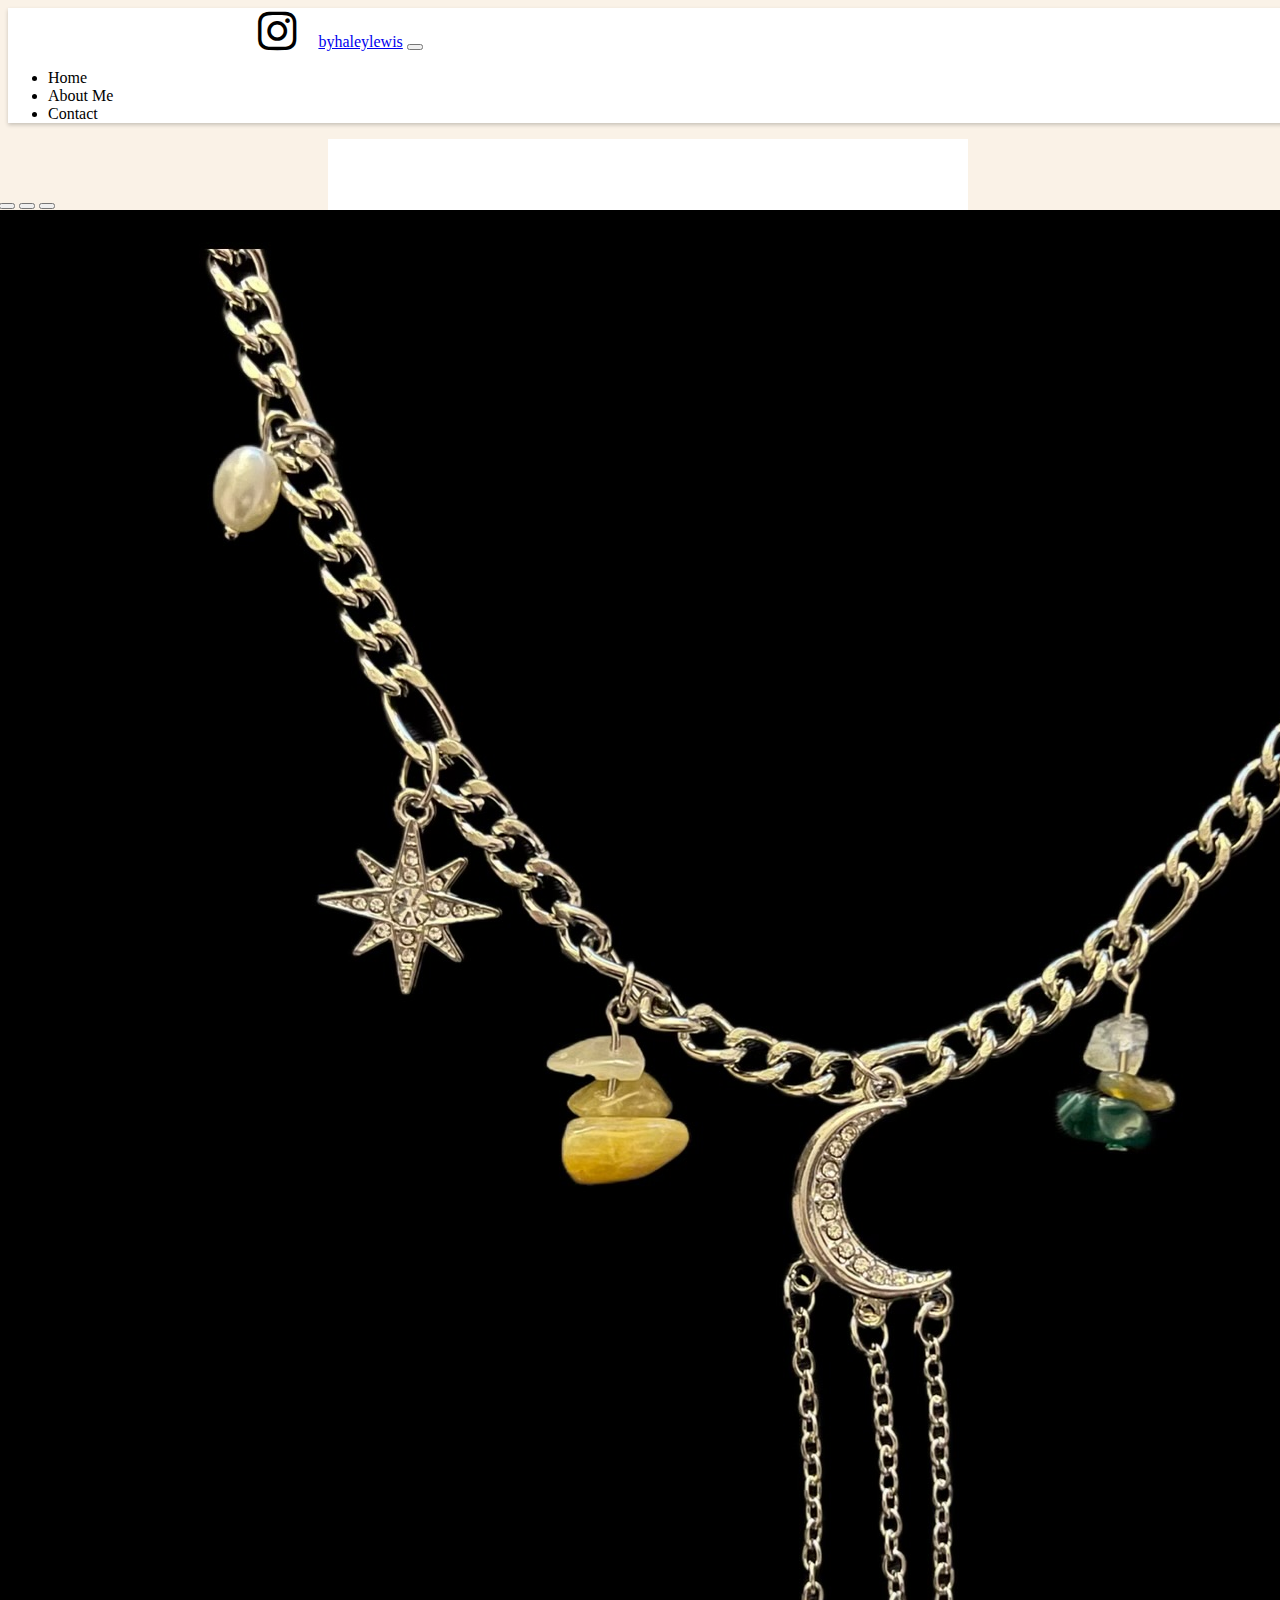
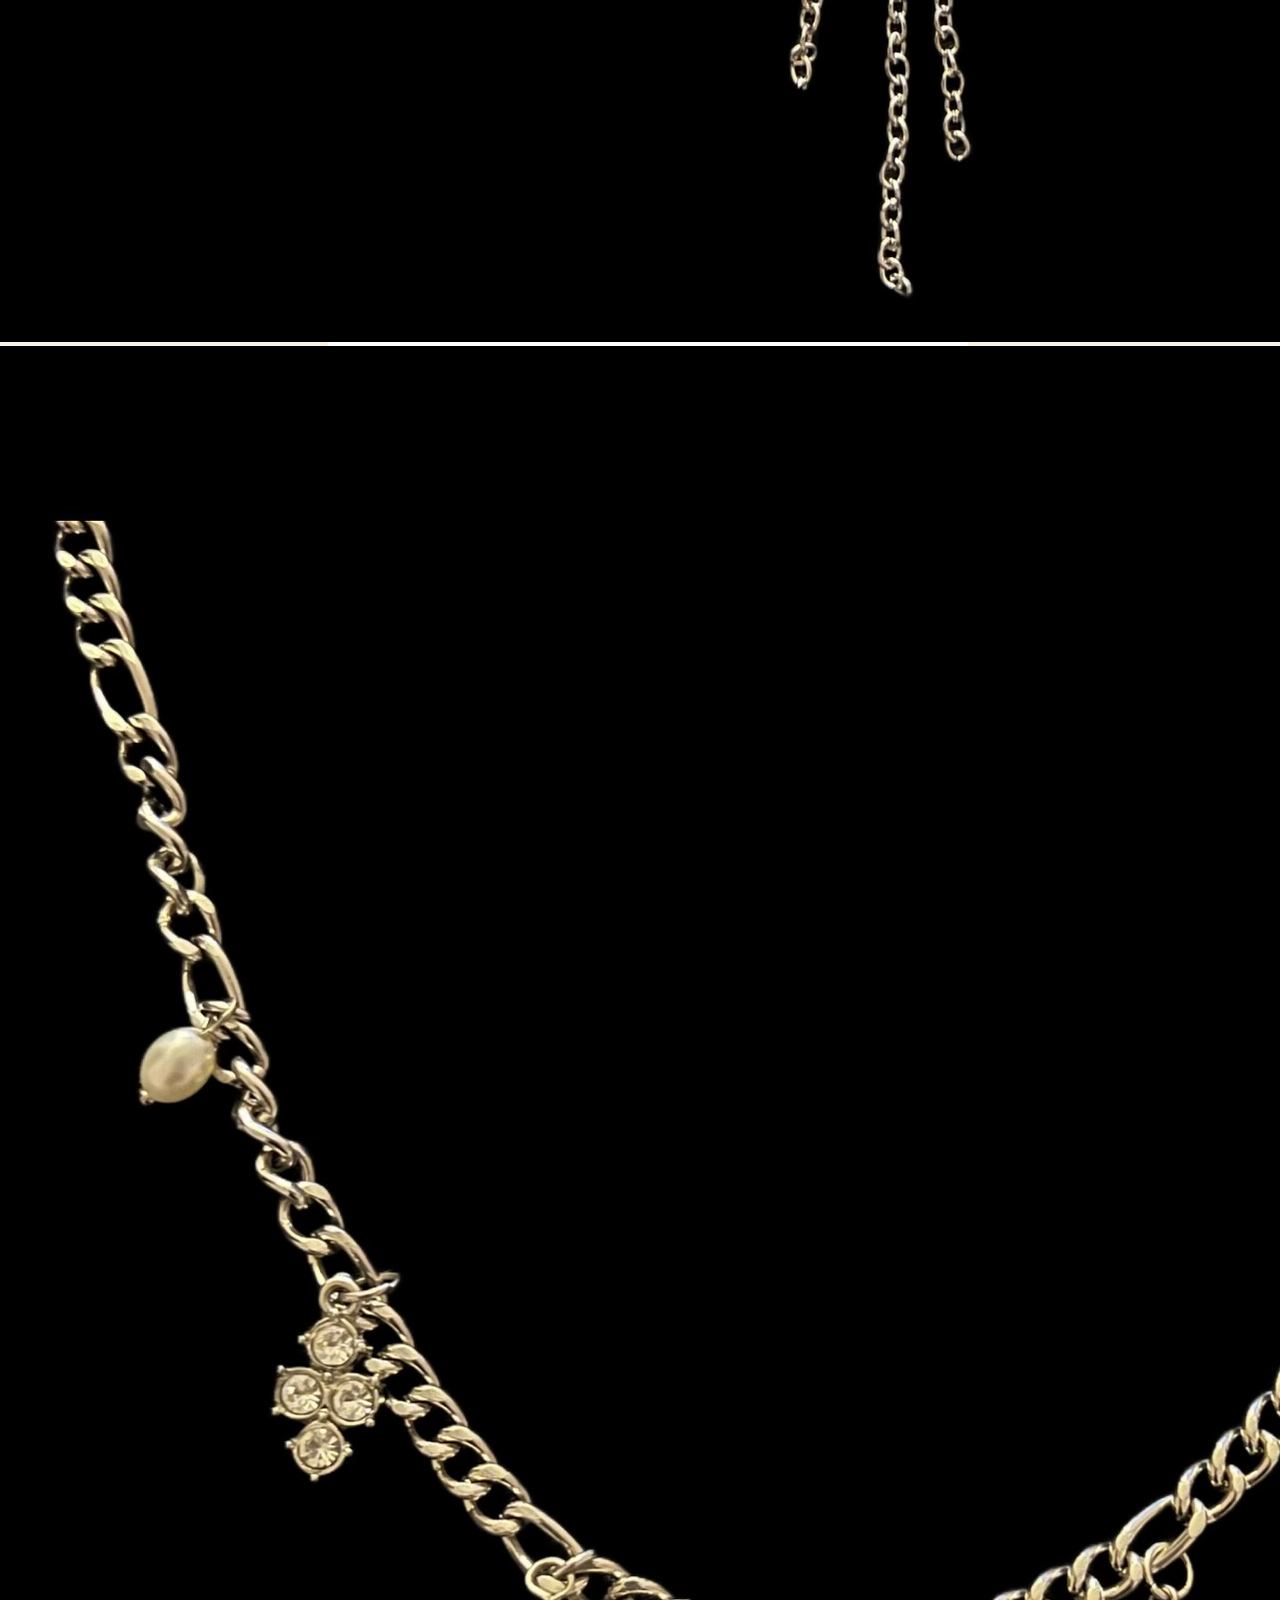
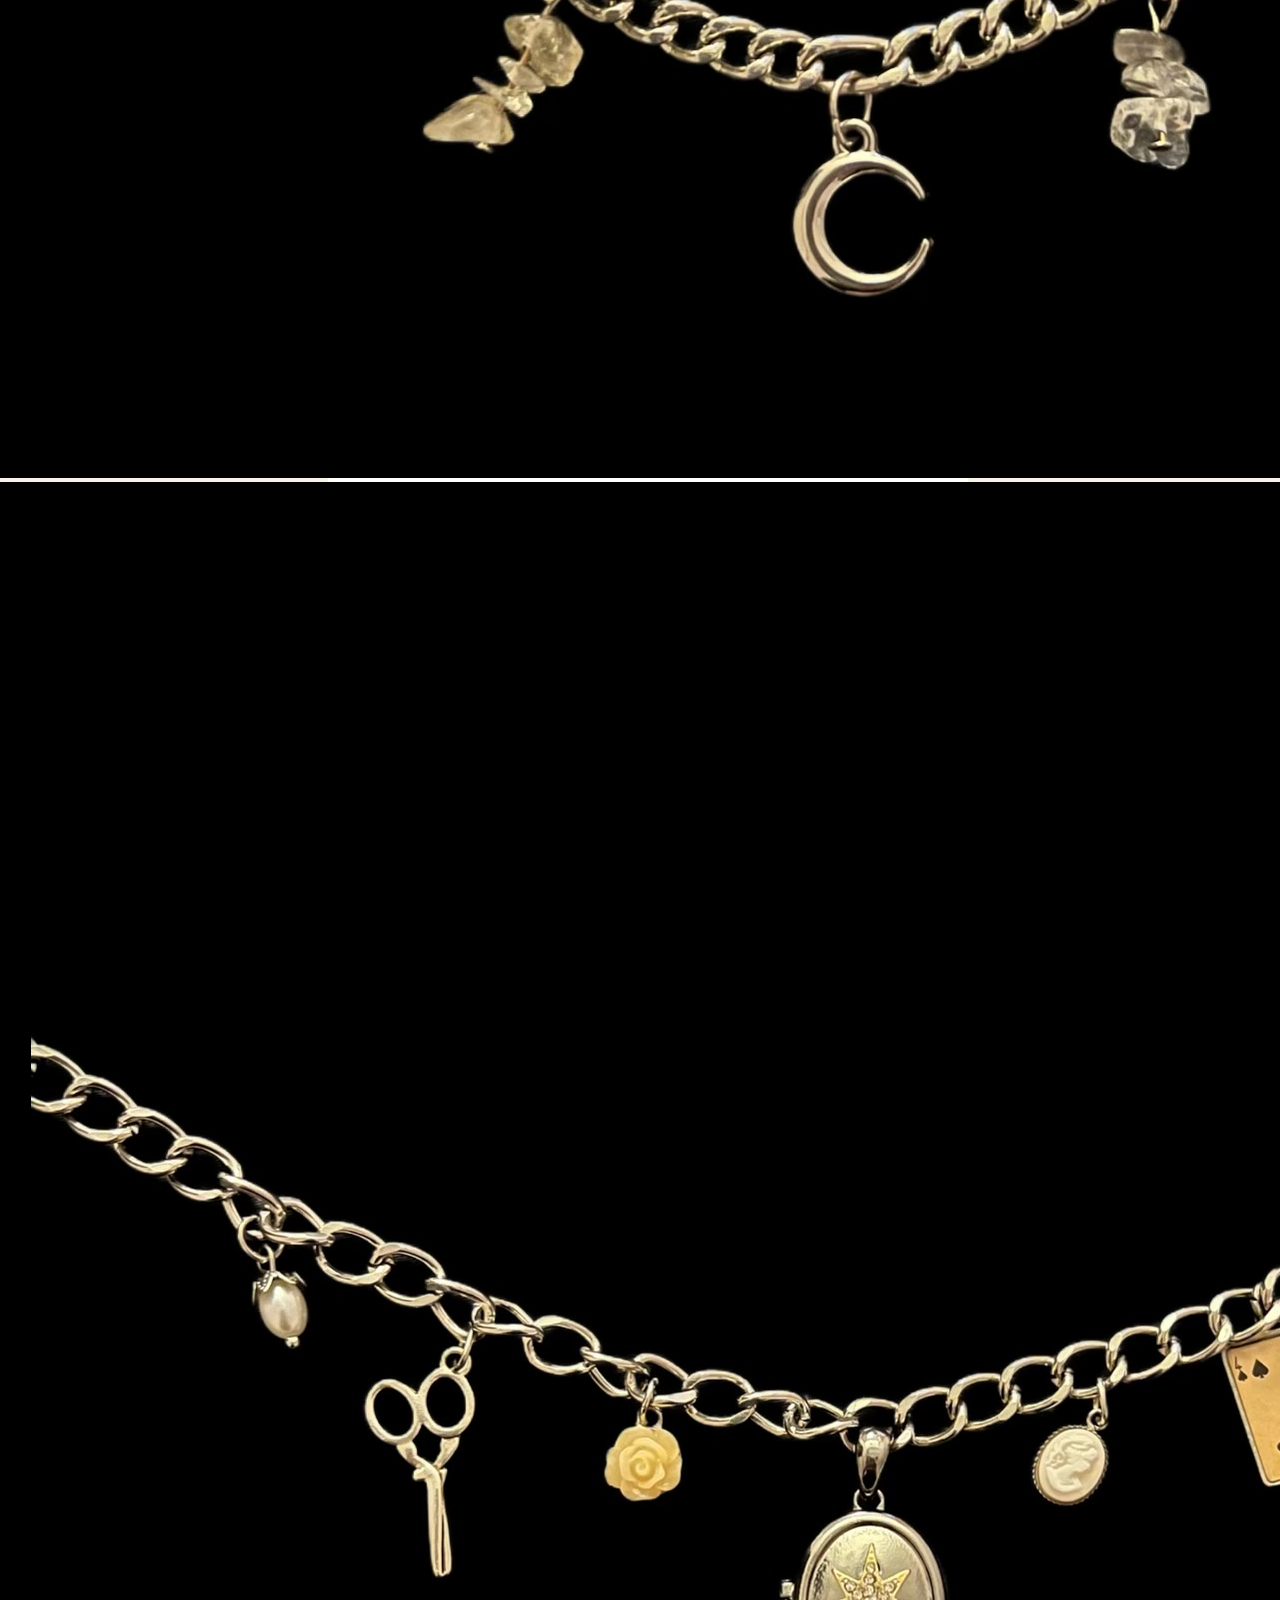
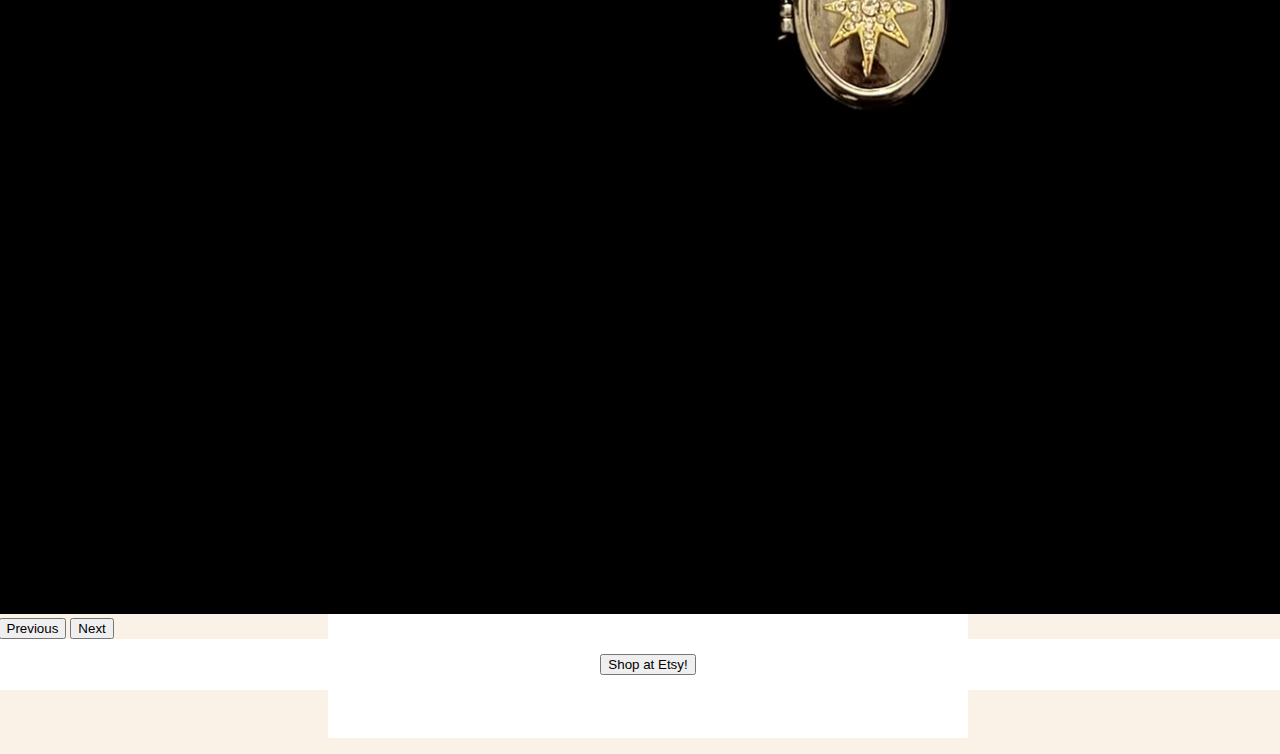
<file: index.html>
<!DOCTYPE html>
<html lang="en">
<head>
    <meta charset="UTF-8">
    <meta http-equiv="X-UA-Compatible" content="IE=edge">
    <meta name="viewport" content="width=device-width, initial-scale=1.0">
    <title>byhaleylewis</title>
    <link rel="stylesheet" href="https://cdnjs.cloudflare.com/ajax/libs/font-awesome/4.7.0/css/font-awesome.min.css">
    <link href="https://cdn.jsdelivr.net/npm/bootstrap@5.2.3/dist/css/bootstrap.min.css" rel="stylesheet" integrity="sha384-rbsA2VBKQhggwzxH7pPCaAqO46MgnOM80zW1RWuH61DGLwZJEdK2Kadq2F9CUG65" crossorigin="anonymous">
    <link rel="stylesheet" href="/css/main.css">
</head>

<body>
    <header>
      <!-- Navbar -->
      <nav class="navbar navbar-expand-lg">
        <div class="container-fluid">
          <a href="https://www.instagram.com/byhaleylewis"><i class="fa fa-instagram icon" style="font-size:45px;color:black;padding-right: 17.42px;"></i></a>
          <a class="navbar-brand" href="#">byhaleylewis</a>
          <button class="navbar-toggler" type="button" data-bs-toggle="collapse" data-bs-target="#navbarNav" aria-controls="navbarNav" aria-expanded="false" aria-label="Toggle navigation">
            <span class="navbar-toggler-icon"></span>
          </button>
          <div class="collapse navbar-collapse" id="navbarNav">
            <ul class="navbar-nav">
              <li class="nav-item">
                <a class="nav-link active" aria-current="page" href="index.html">Home</a>
              </li>
              <li class="nav-item">
                <a class="nav-link" href="About me.html">About Me</a>
              </li>
              <li class="nav-item">
                <a class="nav-link" href="Contact.html">Contact</a>
              </li>
            </ul>
          </div>
        </div>
      </nav>
    </header>
    <div class="index-container">
      <main>
        <!-- Image Carousel -->
        <div class="carousel-container">
          <div id="carouselExampleIndicators" class="carousel slide d-flex justify-content-center" data-bs-ride="false">
              <div class="carousel-indicators">
                <button type="button" data-bs-target="#carouselExampleIndicators" data-bs-slide-to="0" class="active" aria-current="true" aria-label="Slide 1"></button>
                <button type="button" data-bs-target="#carouselExampleIndicators" data-bs-slide-to="1" aria-label="Slide 2"></button>
                <button type="button" data-bs-target="#carouselExampleIndicators" data-bs-slide-to="2" aria-label="Slide 3"></button>
              </div>
              <div class="carousel-inner">
                <div class="carousel-item active">
                  <img src="/images/Necklace 1.jpg" class="d-block w-100" alt="Necklace1">
                </div>
                <div class="carousel-item">
                  <img src="/images/Necklace 2.jpg" class="d-block w-100" alt="Necklace2">
                </div>
                <div class="carousel-item">
                  <img src="/images/Necklace 3.jpg" class="d-block w-100" alt="Necklace3">
                </div>
              </div>
              <button class="carousel-control-prev" type="button" data-bs-target="#carouselExampleIndicators" data-bs-slide="prev">
                <span class="carousel-control-prev-icon" aria-hidden="true"></span>
                <span class="visually-hidden">Previous</span>
              </button>
              <button class="carousel-control-next" type="button" data-bs-target="#carouselExampleIndicators" data-bs-slide="next">
                <span class="carousel-control-next-icon" aria-hidden="true"></span>
                <span class="visually-hidden">Next</span>
              </button>
            </div>
          <div class="etsy-button">
            <a href="https://www.etsy.com/shop/byhaleylewis"><button type="button" class="btn btn-secondary">Shop at Etsy!</button></a>
          </div>
        </div>
  
        <!-- Etsy button -->
        
  
        
        
        
        
  
      </main>
    </div>
    
    
    <footer>

    </footer>

    <script src="https://cdn.jsdelivr.net/npm/bootstrap@5.2.3/dist/js/bootstrap.bundle.min.js" integrity="sha384-kenU1KFdBIe4zVF0s0G1M5b4hcpxyD9F7jL+jjXkk+Q2h455rYXK/7HAuoJl+0I4" crossorigin="anonymous"></script>
</body>
</html>
</file>
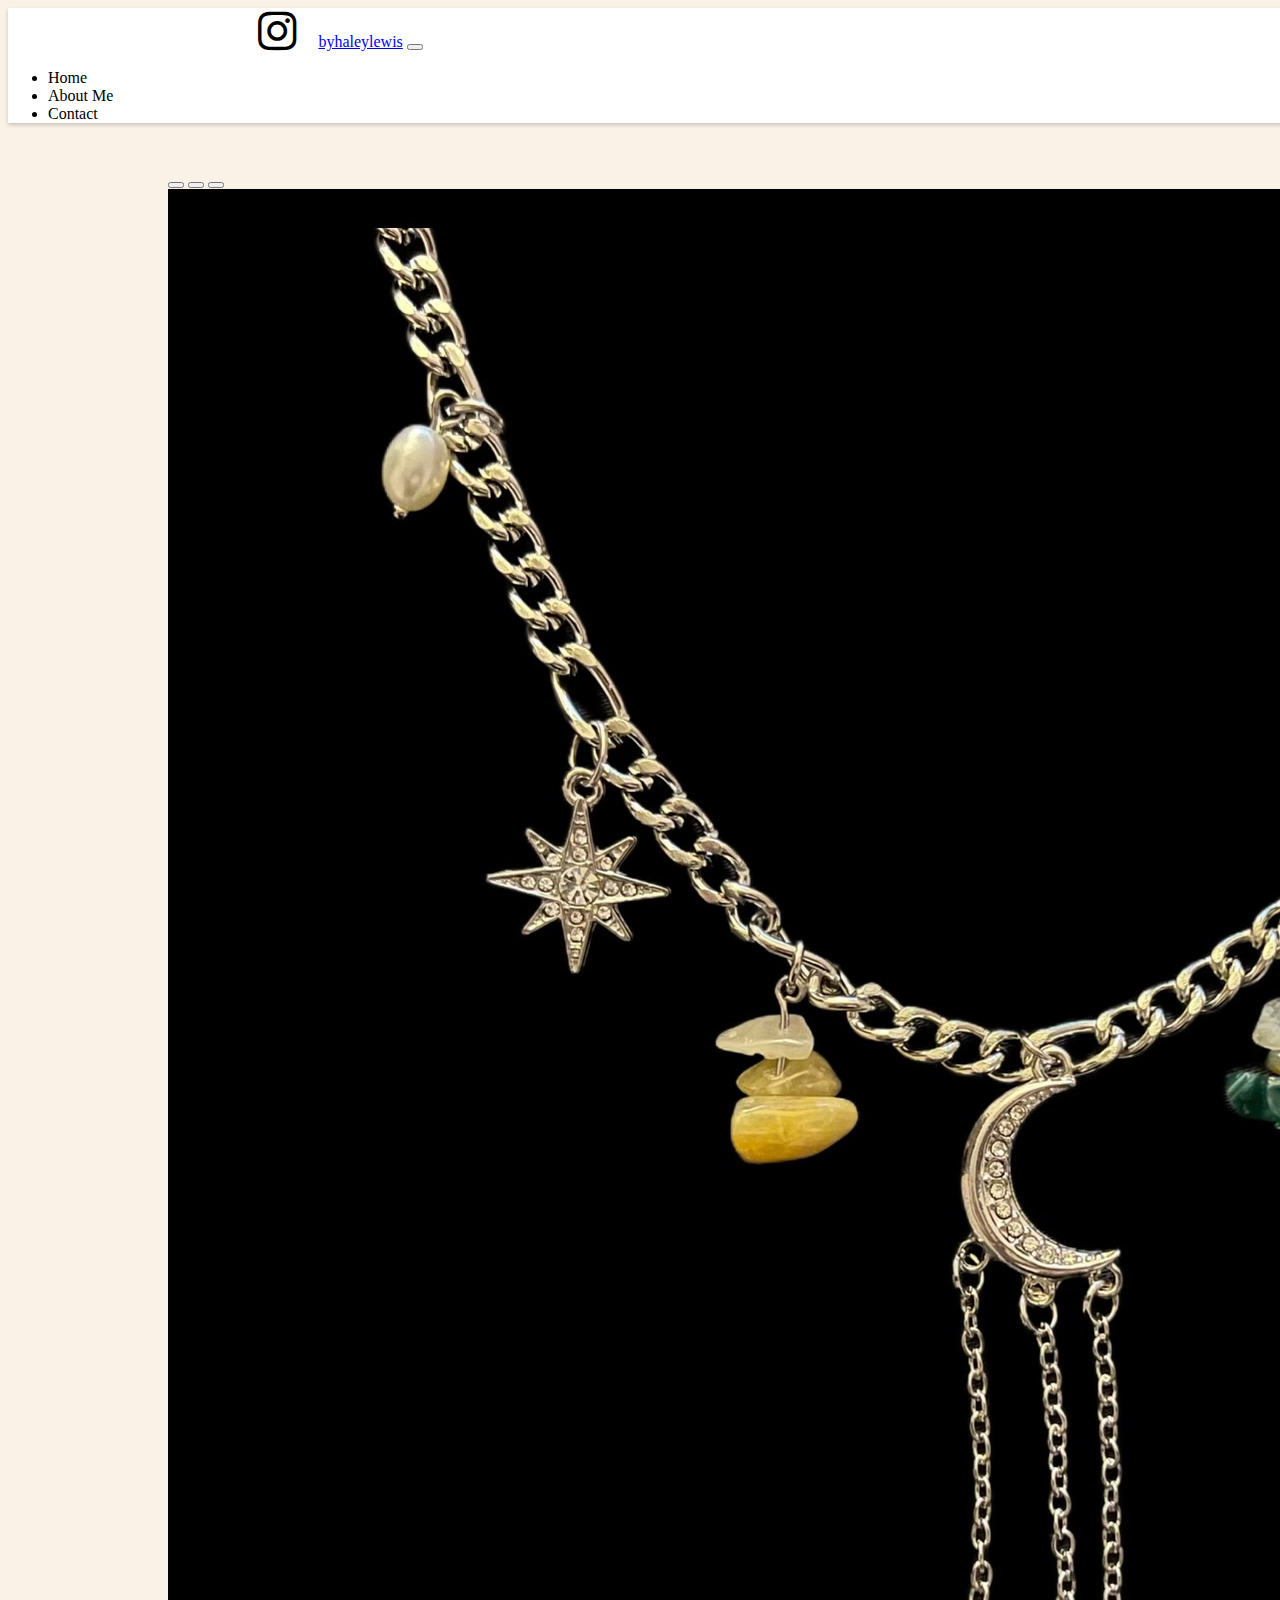
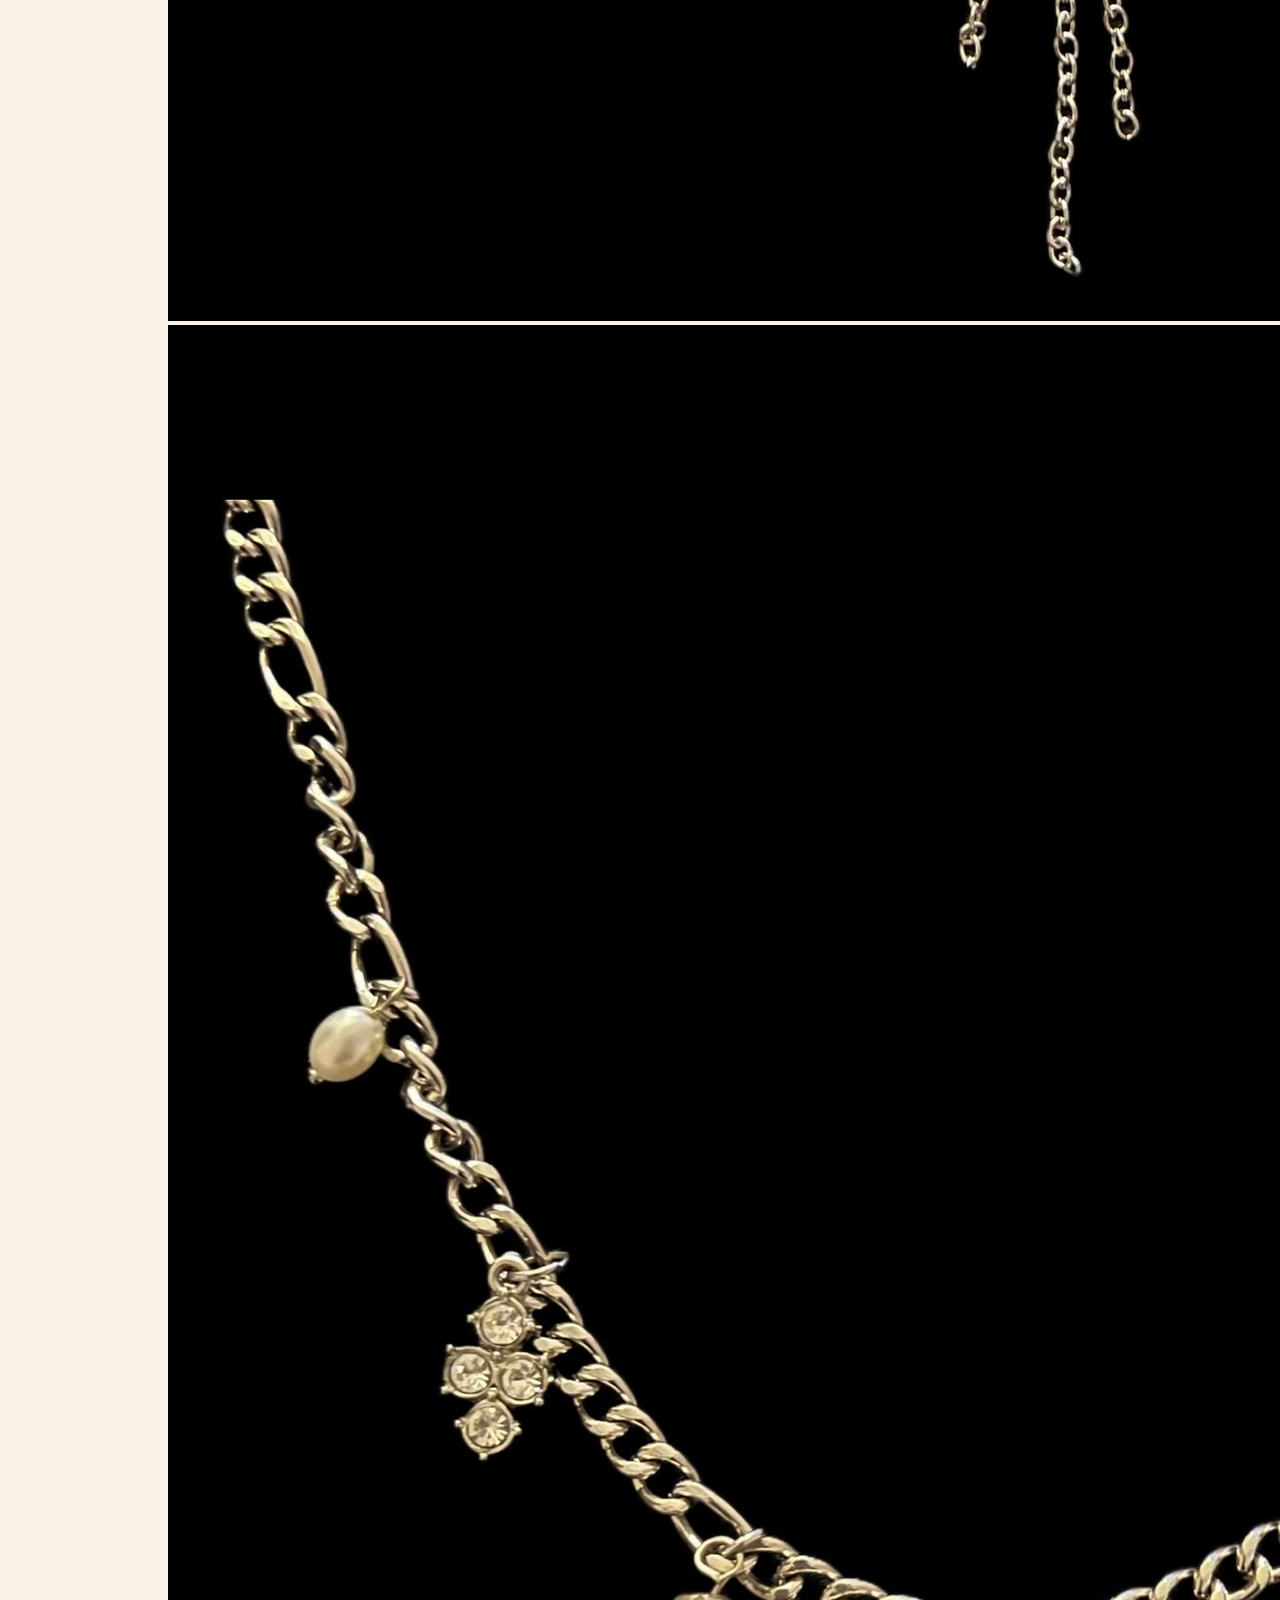
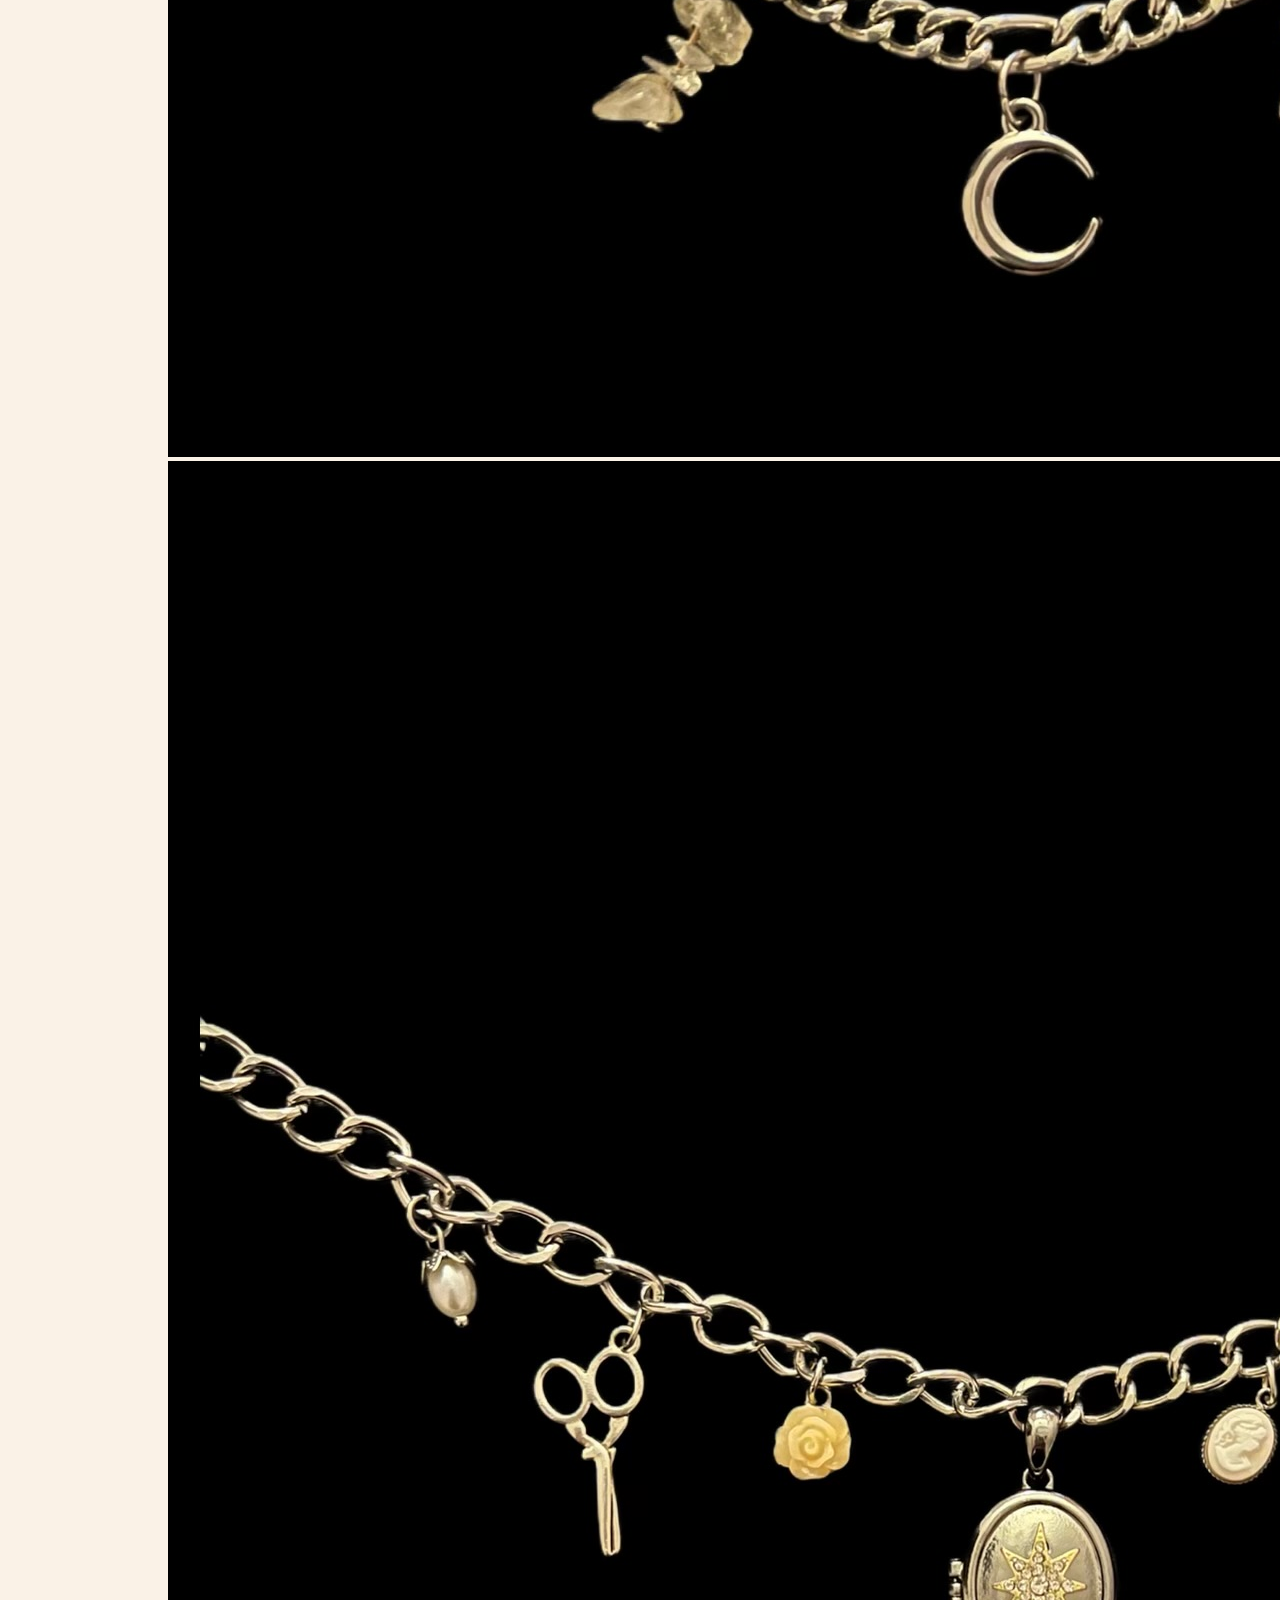
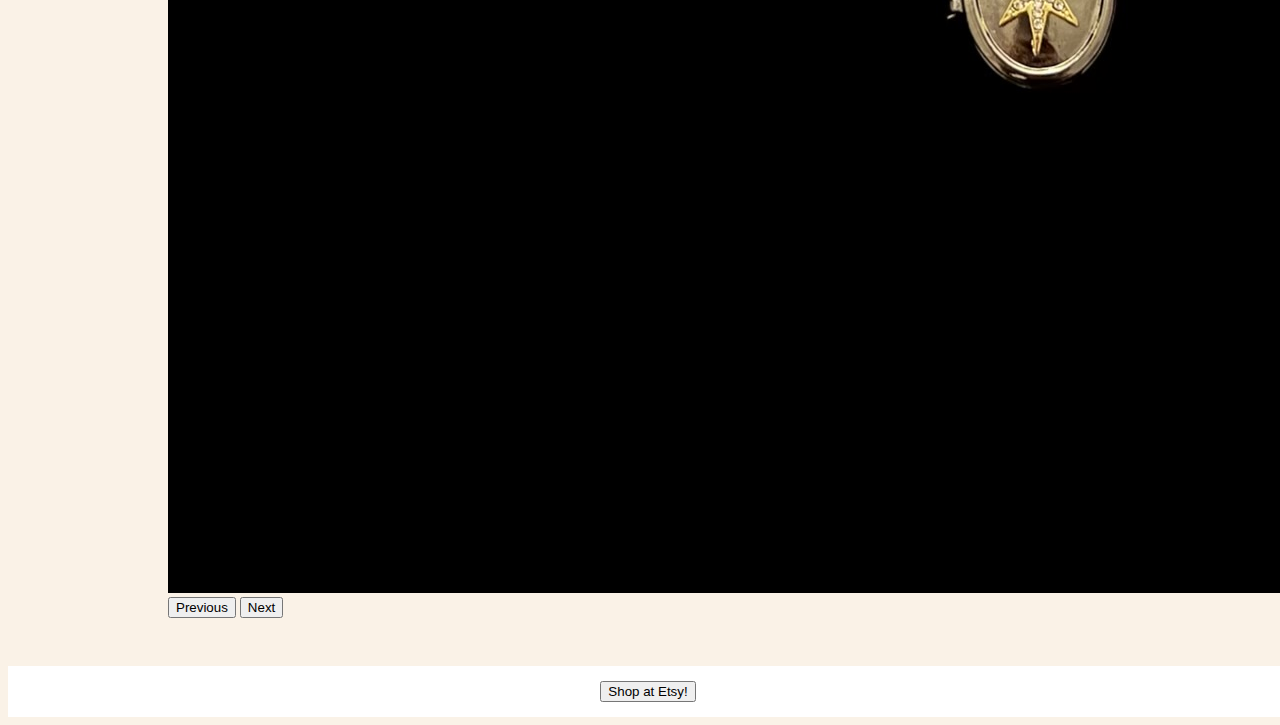
<file: html/index.html>
<!DOCTYPE html>
<html lang="en">
<head>
    <meta charset="UTF-8">
    <meta http-equiv="X-UA-Compatible" content="IE=edge">
    <meta name="viewport" content="width=device-width, initial-scale=1.0">
    <title>Document</title>
    <link rel="stylesheet" href="https://cdnjs.cloudflare.com/ajax/libs/font-awesome/4.7.0/css/font-awesome.min.css">
    <link href="https://cdn.jsdelivr.net/npm/bootstrap@5.2.3/dist/css/bootstrap.min.css" rel="stylesheet" integrity="sha384-rbsA2VBKQhggwzxH7pPCaAqO46MgnOM80zW1RWuH61DGLwZJEdK2Kadq2F9CUG65" crossorigin="anonymous">
    <link rel="stylesheet" href="/css/main.css">
</head>

<body>
    <header>
      <!-- Navbar -->
      <nav class="navbar navbar-expand-lg">
        <div class="container-fluid">
          <a href="https://www.instagram.com/byhaleylewis"><i class="fa fa-instagram icon" style="font-size:45px;color:black;padding-right: 17.42px;"></i></a>
          <a class="navbar-brand" href="#">byhaleylewis</a>
          <button class="navbar-toggler" type="button" data-bs-toggle="collapse" data-bs-target="#navbarNav" aria-controls="navbarNav" aria-expanded="false" aria-label="Toggle navigation">
            <span class="navbar-toggler-icon"></span>
          </button>
          <div class="collapse navbar-collapse" id="navbarNav">
            <ul class="navbar-nav">
              <li class="nav-item">
                <a class="nav-link active" aria-current="page" href="#">Home</a>
              </li>
              <li class="nav-item">
                <a class="nav-link" href="#">About Me</a>
              </li>
              <li class="nav-item">
                <a class="nav-link" href="#">Contact</a>
              </li>
            </ul>
          </div>
        </div>
      </nav>
    </header>

    <main>
      <!-- Image Carousel -->
      <div class="carousel-container">
        <div id="carouselExampleIndicators" class="carousel slide d-flex justify-content-center" data-bs-ride="false">
            <div class="carousel-indicators">
              <button type="button" data-bs-target="#carouselExampleIndicators" data-bs-slide-to="0" class="active" aria-current="true" aria-label="Slide 1"></button>
              <button type="button" data-bs-target="#carouselExampleIndicators" data-bs-slide-to="1" aria-label="Slide 2"></button>
              <button type="button" data-bs-target="#carouselExampleIndicators" data-bs-slide-to="2" aria-label="Slide 3"></button>
            </div>
            <div class="carousel-inner">
              <div class="carousel-item active">
                <img src="/images/Necklace 1.jpg" class="d-block w-100" alt="Necklace1">
              </div>
              <div class="carousel-item">
                <img src="/images/Necklace 2.jpg" class="d-block w-100" alt="Necklace2">
              </div>
              <div class="carousel-item">
                <img src="/images/Necklace 3.jpg" class="d-block w-100" alt="Necklace3">
              </div>
            </div>
            <button class="carousel-control-prev" type="button" data-bs-target="#carouselExampleIndicators" data-bs-slide="prev">
              <span class="carousel-control-prev-icon" aria-hidden="true"></span>
              <span class="visually-hidden">Previous</span>
            </button>
            <button class="carousel-control-next" type="button" data-bs-target="#carouselExampleIndicators" data-bs-slide="next">
              <span class="carousel-control-next-icon" aria-hidden="true"></span>
              <span class="visually-hidden">Next</span>
            </button>
          </div>
      </div>

      <!-- Etsy button -->
      <div class="etsy-button">
        <a href="etsy.com/byhaleylewis"><button type="button" class="btn btn-secondary">Shop at Etsy!</button></a>
      </div>

    </main>
    

    <script src="https://cdn.jsdelivr.net/npm/bootstrap@5.2.3/dist/js/bootstrap.bundle.min.js" integrity="sha384-kenU1KFdBIe4zVF0s0G1M5b4hcpxyD9F7jL+jjXkk+Q2h455rYXK/7HAuoJl+0I4" crossorigin="anonymous"></script>
</body>
</html>
</file>
<file: css/main.css>
*{
  box-sizing: border-box;
}

html{
  background-color: #FAF2E7;
}

main {
  margin: 0 auto;
}

/* navbar */

.logo {
  font-size: 25px;
  padding-left: 10px;
}

.nav-link {
  text-decoration: none;
  color: black;
}

.nav-list {
  list-style-type: none;
  padding: 2px;
}

.navbar-brand {
  margin-right: 0;
}

.navbar {
  box-shadow: 0 2px 4px 0 rgba(0,0,0,.2);
  background-color: white;
}

/* other pages */

.about-container{
  width: 75%;
  margin: 8rem auto;
  background-color: white;
  display: flex;
  border-radius: 10px;
}

.about{
  margin: 1rem 1rem;
}

.about > section > h2{
  display: flex;
  justify-content: center;
  margin-bottom: 1rem;
}

.contact-container{
  width: 75%;
  margin: 8rem auto;
  background-color: white;
  display: flex;
  border-radius: 10px;
}

.contact{
  margin: 2rem;
}

.contact > section > h2{
  display: flex;
  justify-content: center;
  margin-bottom: 1rem;
}

.contact-form input, textarea{
  padding: 10px;
  margin: 10px 0;
  background-color: #f5f5f5;
  border: 0;
  border-radius: 10px;
  width: 90%;
}

body{
  background-color: #FAF2E7;
}

.btn-primary{
  display: flex;
  justify-content: center;
  margin: 0 auto;
}



/* Etsy shop button */
.etsy-button{
  padding: 15px;
  background-color: #FAF2E7;
  display: flex;
  justify-content: center;
}


/* desktop only */
@media (min-width: 992px){

  .icon{
    padding-left: 250px;
  }

  .index-container{
    background-color: white;
    width: 50%;
    padding-top: 5px;
    display: flex;
    justify-content: center;
    margin: 1rem auto;
  }

  .etsy-button{
    background-color: white;
  }

  body{
    width: 100%;
    background-color: #FAF2E7;
  }

  /* carousel */
  .carousel-container{
      width: 75%;
      margin: 3rem auto;
  }

  .navbar-expand-lg .navbar-collapse {
    justify-content: right;
    padding-right: 250px;
  }

}
</file>
